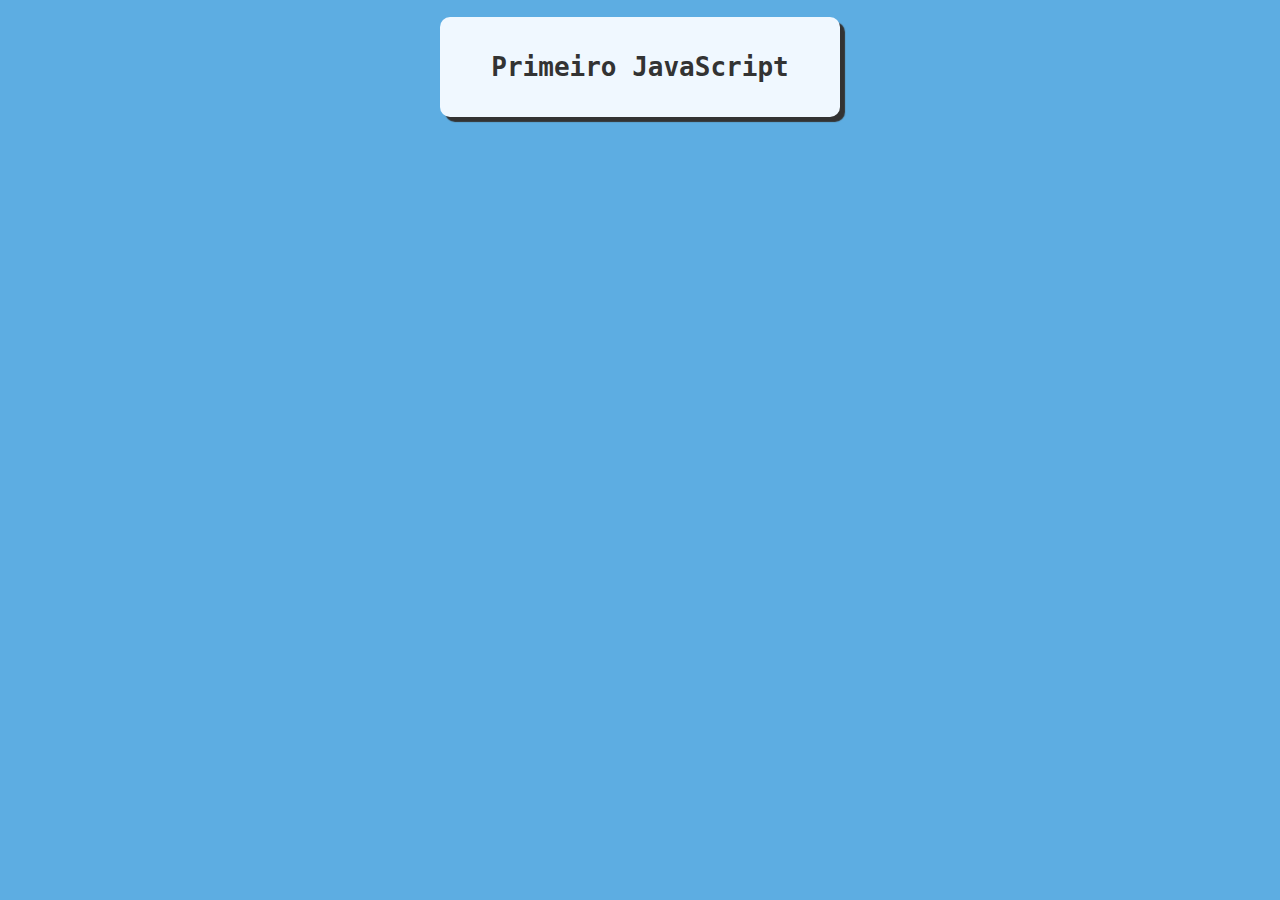
<file: EX001/index.html>
<!DOCTYPE html>
<html lang="pt-br">
<head>
  <meta charset="UTF-8">
  <meta http-equiv="X-UA-Compatible" content="IE=edge">
  <link rel="stylesheet" href="style01.css">
  
  <meta name="viewport" content="width=device-width, initial-scale=1.0">
  <title>JavaScript básico</title>
</head>
<body>
  <div class="container">
    <h1>Primeiro JavaScript</h1>
  </div>

    <script src="script01.js"></script>
</body>
</html>
</file>
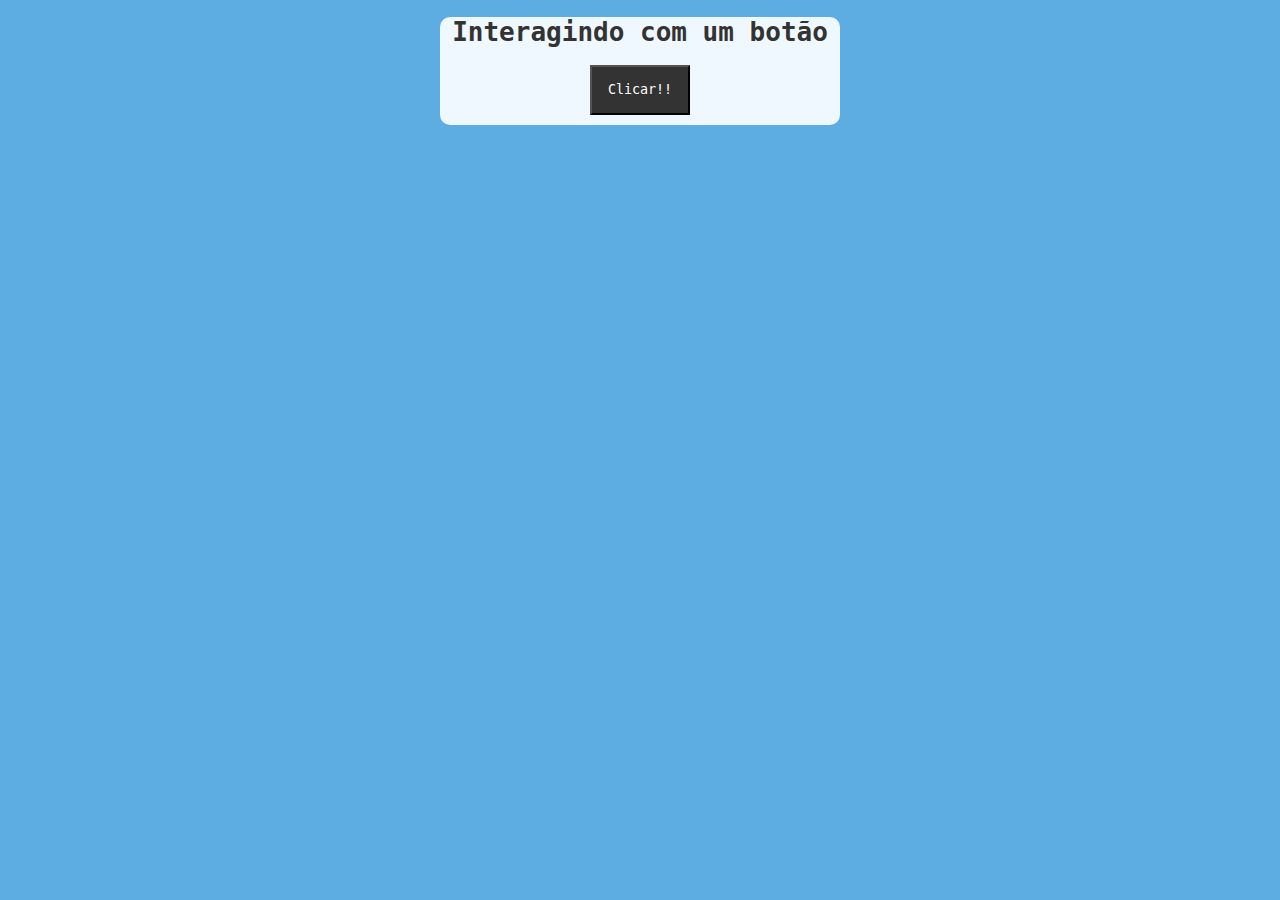
<file: EX002/index.html>
<!DOCTYPE html>
<html lang="pt-br">
<head>
  <meta charset="UTF-8">
  <meta http-equiv="X-UA-Compatible" content="IE=edge">
  <meta name="viewport" content="width=device-width, initial-scale=1.0">
  <link rel="stylesheet" href="style02.css">
  <title>JS</title>
</head>
<body>
  <div class="container">
    <h1>Interagindo com um botão</h1>
    <input type="button" value="Clicar!!" onclick="clicar()" class="btn">
  </div>

  <script src="script02.js"></script>

</body>
</html>
</file>
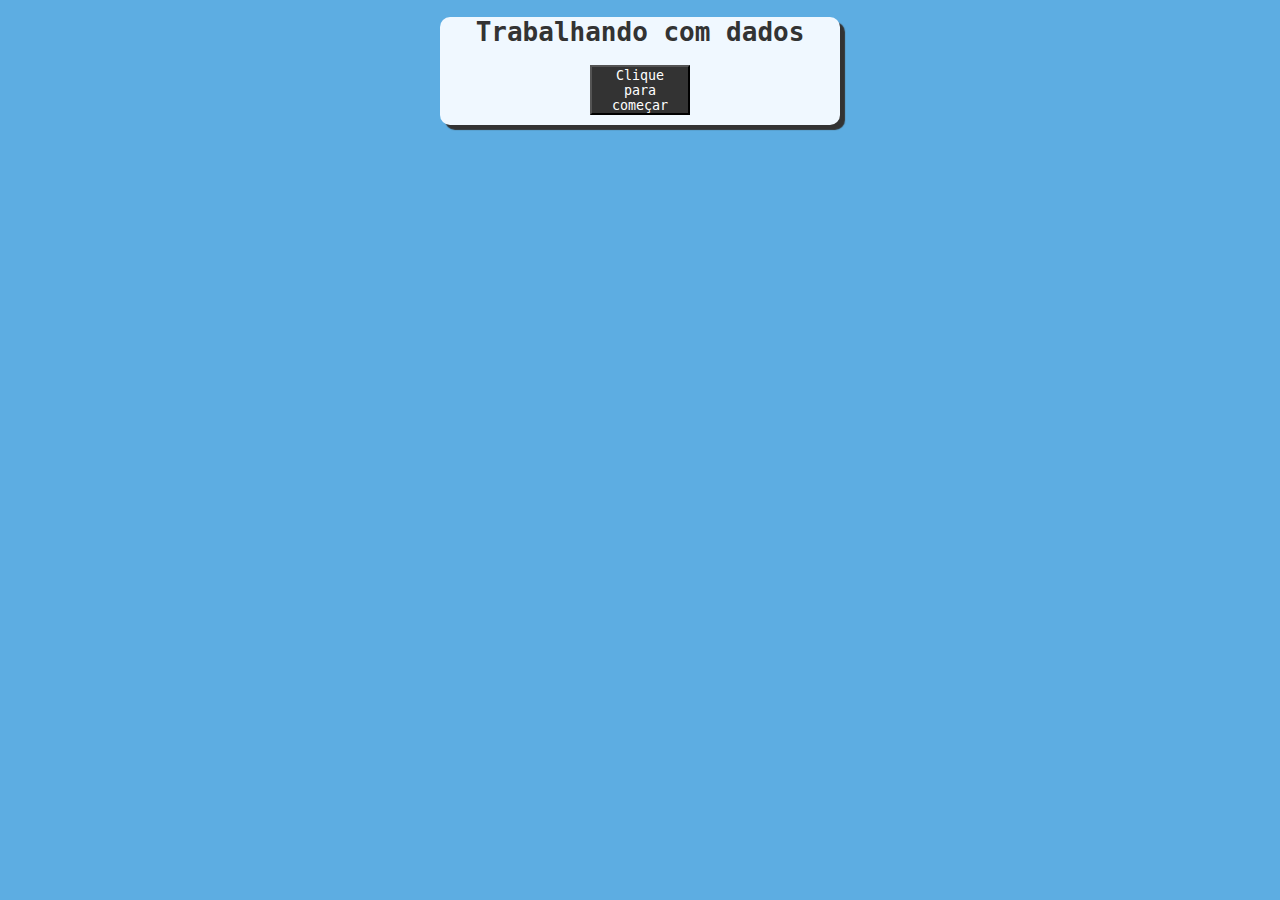
<file: EX003/index.html>
<!DOCTYPE html>
<html lang="pt-br">
<head>
  <meta charset="UTF-8">
  <meta http-equiv="X-UA-Compatible" content="IE=edge">
  <meta name="viewport" content="width=device-width, initial-scale=1.0">
  <link rel="stylesheet" href="style03.css">
  <script src="script03.js"></script>
  <title>JS</title>
</head>
<body>
  <div class="container">
    <h1>Trabalhando com dados</h1>
    <button class="btn" onclick="inicio()"> Clique para começar</button>
    <div class="btn2" id="res"></div>
  </div>
</body>
</html>
</file>
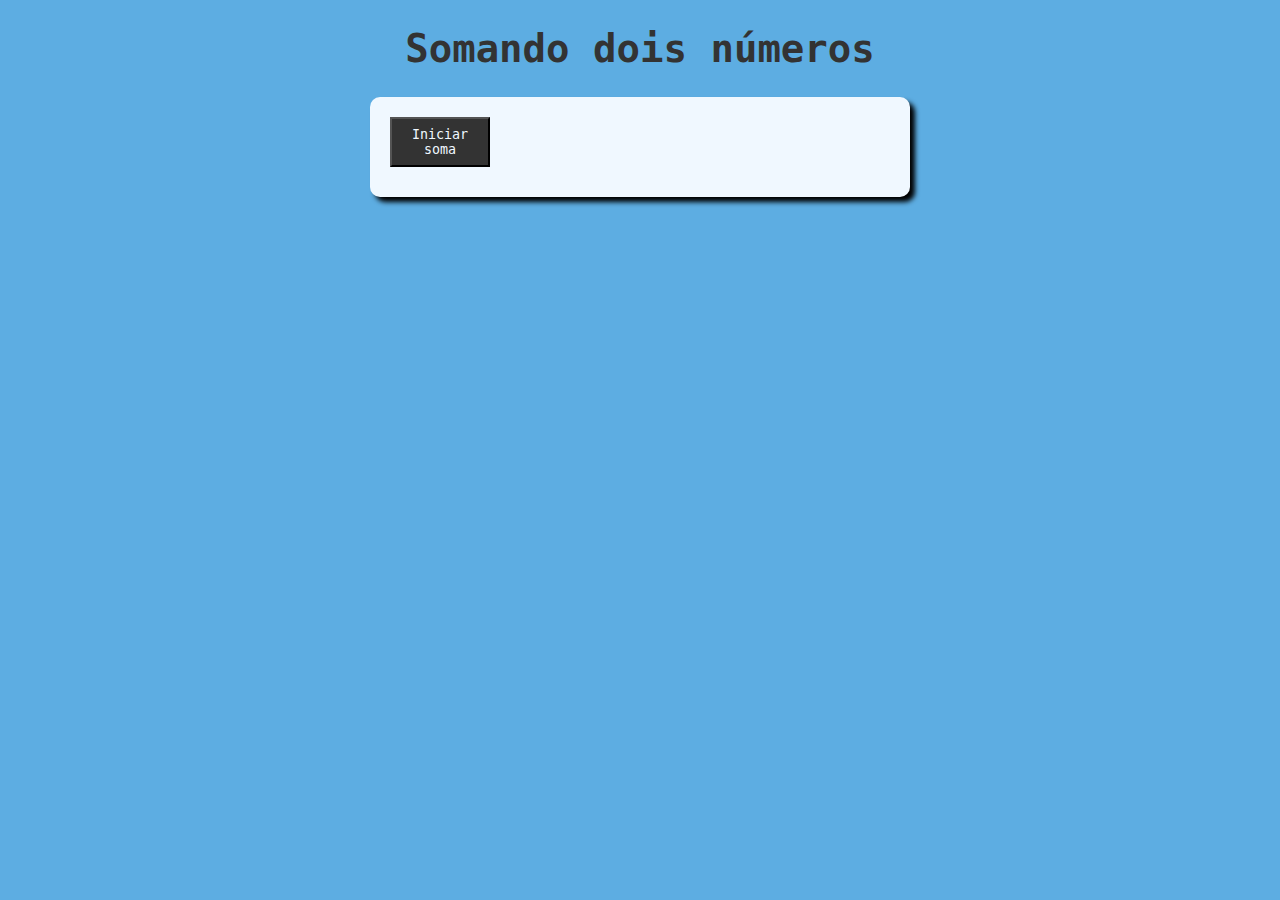
<file: ex005.html>
<!DOCTYPE html>
<html lang="en">
<head>
  <meta charset="UTF-8">
  <meta http-equiv="X-UA-Compatible" content="IE=edge">
  <meta name="viewport" content="width=device-width, initial-scale=1.0">
  <title>DocumenNpumeros JavaScript</title>
  <link rel="stylesheet" href="ex005.css">
  <script src="ex005.js"></script>
</head>
<body>
  <h1>Somando dois números</h1>
  <section class="sect">
    <button class="txtn" onclick="soma()">Iniciar soma</button>
    <div id="result"></div>
  </section>
</body>
</html>
</file>
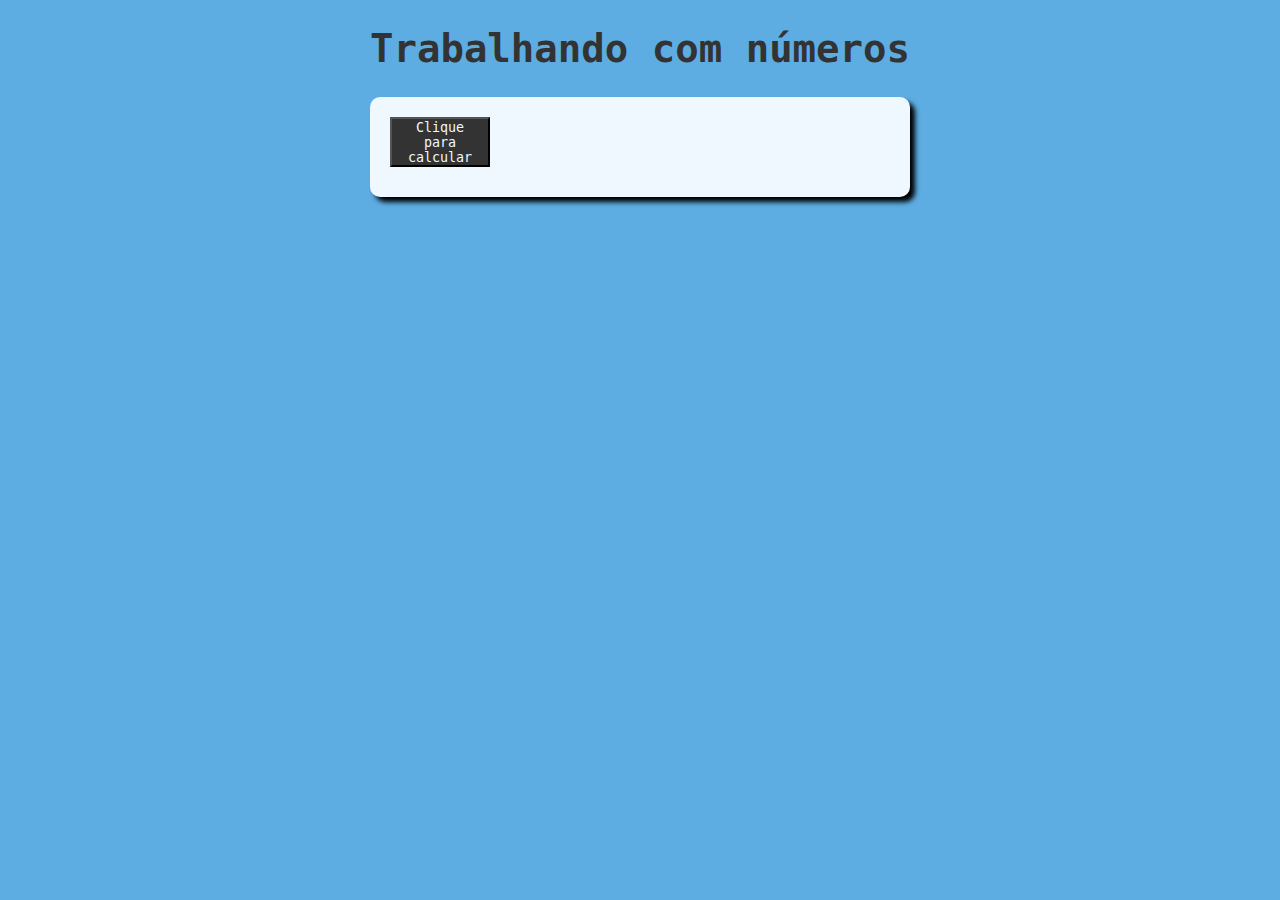
<file: EX004/EX004.html>
<!DOCTYPE html>
<html lang="en">
<head>
  <meta charset="UTF-8">
  <meta http-equiv="X-UA-Compatible" content="IE=edge">
  <meta name="viewport" content="width=device-width, initial-scale=1.0">
  <link rel="stylesheet" href="ex004.css">
  <script src="ex004.js"></script>
  <title>JS </title>
</head>
<body>
  <h1>Trabalhando com números</h1>
  <section class="sect">
    <button class="txtn" onclick="calcular()">Clique para calcular</button>
    <div id="result"></div>
  </section>


</body>
</html>
</file>
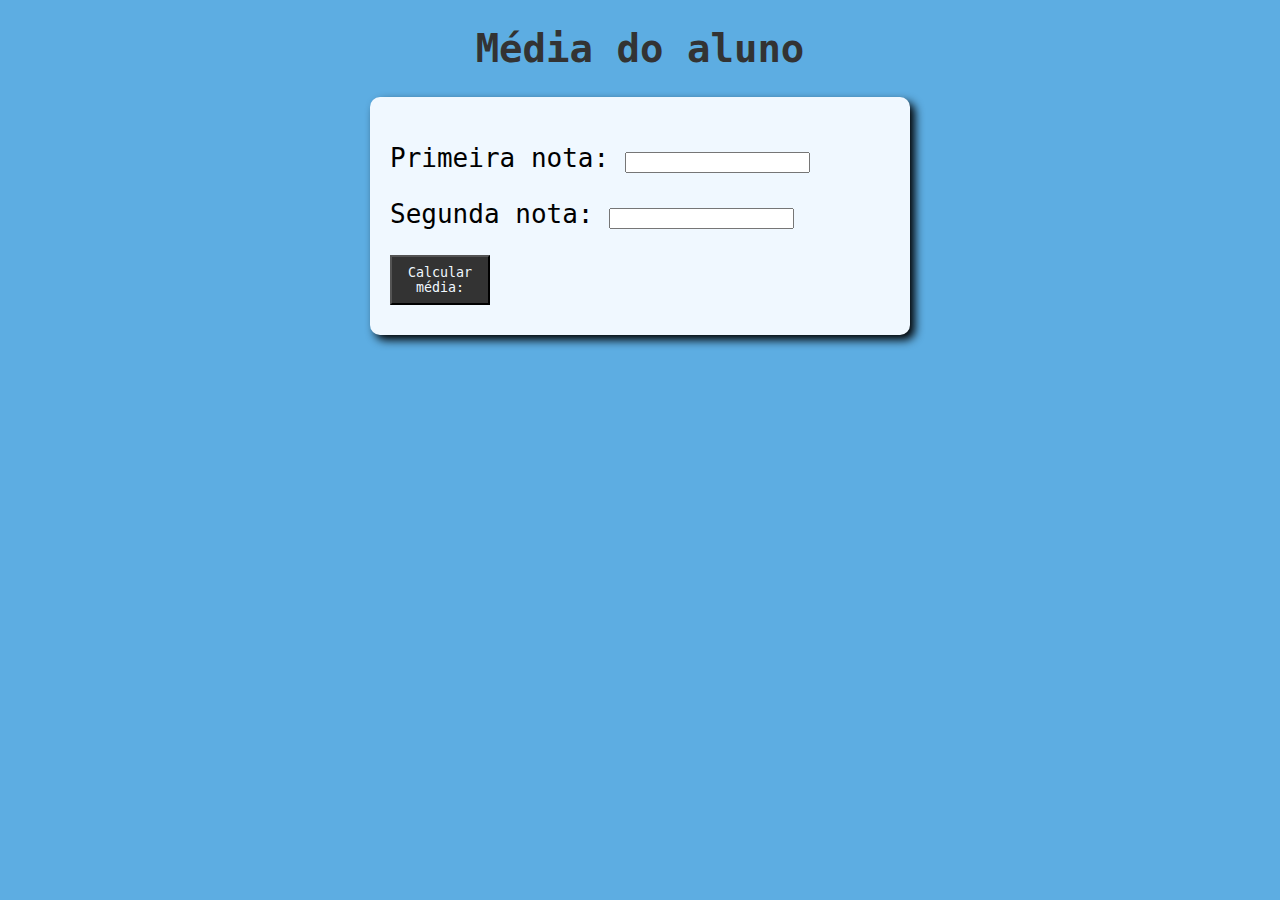
<file: EX006/ex006.html>
<!DOCTYPE html>
<html lang="en">
<head>
  <meta charset="UTF-8">
  <meta http-equiv="X-UA-Compatible" content="IE=edge">
  <meta name="viewport" content="width=device-width, initial-scale=1.0">
  <link rel="stylesheet" href="ex006.css">
  <script src="ex006.js"></script>
  <title>Números com JS</title>
</head>
<body>
  <h1>Média do aluno</h1>

  <section class="sect">
    <p>Primeira nota: <input type="number" id="nota1"></p>

    <p>Segunda nota: <input type="number"  id="nota2"></p>
    <button class="txtn" onclick="media()">Calcular média: </button>

    <div id="result"></div>
  </section>
</body>
</html>
</file>
<file: EX001/style01.css>
body{
  background-color: #5dade2;
}

h1 {
  font-family: monospace;
  color: #333;
  text-align: center;
  line-height: 100px;
}

.container{
  max-width: 400px;
  height: 100px;
  font-family: monospace;
  color: #333;
  background: aliceblue;
  border-radius: 10px;
  margin: 0 auto;
  box-shadow: 5px 5px 1px;
}
</file>
<file: EX002/style02.css>
body{
  background-color: #5dade2;
}

.container{
  background-color: aliceblue;
  max-width: 400px;
  margin: 0 auto;
  text-align: center;
  padding-bottom: 10px;
  border-radius: 10px;
  font-family: monospace;
  color: #333;
}

.btn{
  font-family: monospace;
  width: 100px;
  height: 50px;
  background-color: #333;
  color: white;
}
</file>
<file: EX003/style03.css>
body{
  background-color: #5dade2;
}

.container{
  background-color: aliceblue;
  max-width: 400px;
  margin: 0 auto;
  text-align: center;
  padding-bottom: 10px;
  border-radius: 10px;
  font-family: monospace;
  color: #333;
  box-shadow: 5px 5px 1px;
}

.btn{
  font-family: monospace;
  width: 100px;
  height: 50px;
  background-color: #333;
  color: white;
}
</file>
<file: ex005.css>
body {
  background: #5dade2;
}

h1 {
  font-size: 3em;
  font-family: monospace;
  color: #333;
  text-align: center;
}

.sect {
  max-width: 500px;
  padding: 20px;
  margin: 0 auto;
  background-color: aliceblue;
  border-radius: 10px;
  box-shadow: 5px 5px 5px;
}

.txtn {
  font-family: monospace;
  width: 100px;
  height: 50px;
  background-color: #333;
  color: aliceblue;
}

#result {
  font-family: monospace;
  font-size: 1.5em;
  color: #333;
  padding-top: 10px;
}
</file>
<file: EX004/ex004.css>
body{
  background: #5dade2;
}

h1{
  font-size: 3em;
  font-family: monospace;
  color: #333;
  text-align: center;
}

.sect{
  max-width: 500px;
  padding: 20px;
  margin: 0 auto;
  background-color: aliceblue;
  border-radius: 10px;
  box-shadow: 5px 5px 5px;
}

.txtn{
  font-family: monospace;
  width: 100px;
  height: 50px;
  background-color: #333;
  color: aliceblue;
}

#result{
  font-family: monospace;
  font-size: 1.5em;
  color: #333;
  padding-top: 10px;
}
</file>
<file: EX006/ex006.css>
body {
  background: #5dade2;
}

h1 {
  font-size: 3em;
  font-family: monospace;
  color: #333;
  text-align: center;
}

.sect {
  max-width: 500px;
  padding: 20px;
  margin: 0 auto;
  background-color: aliceblue;
  border-radius: 10px;
  box-shadow: 5px 5px 10px;
}

.txtn {
  font-family: monospace;
  width: 100px;
  height: 50px;
  background-color: #333;
  color: aliceblue;
}

p{
  font-family: monospace;
  font-size: 2em;
}


#result {
  font-family: monospace;
  font-size: 1.5em;
  color: #333;
  padding-top: 10px;
}
</file>
